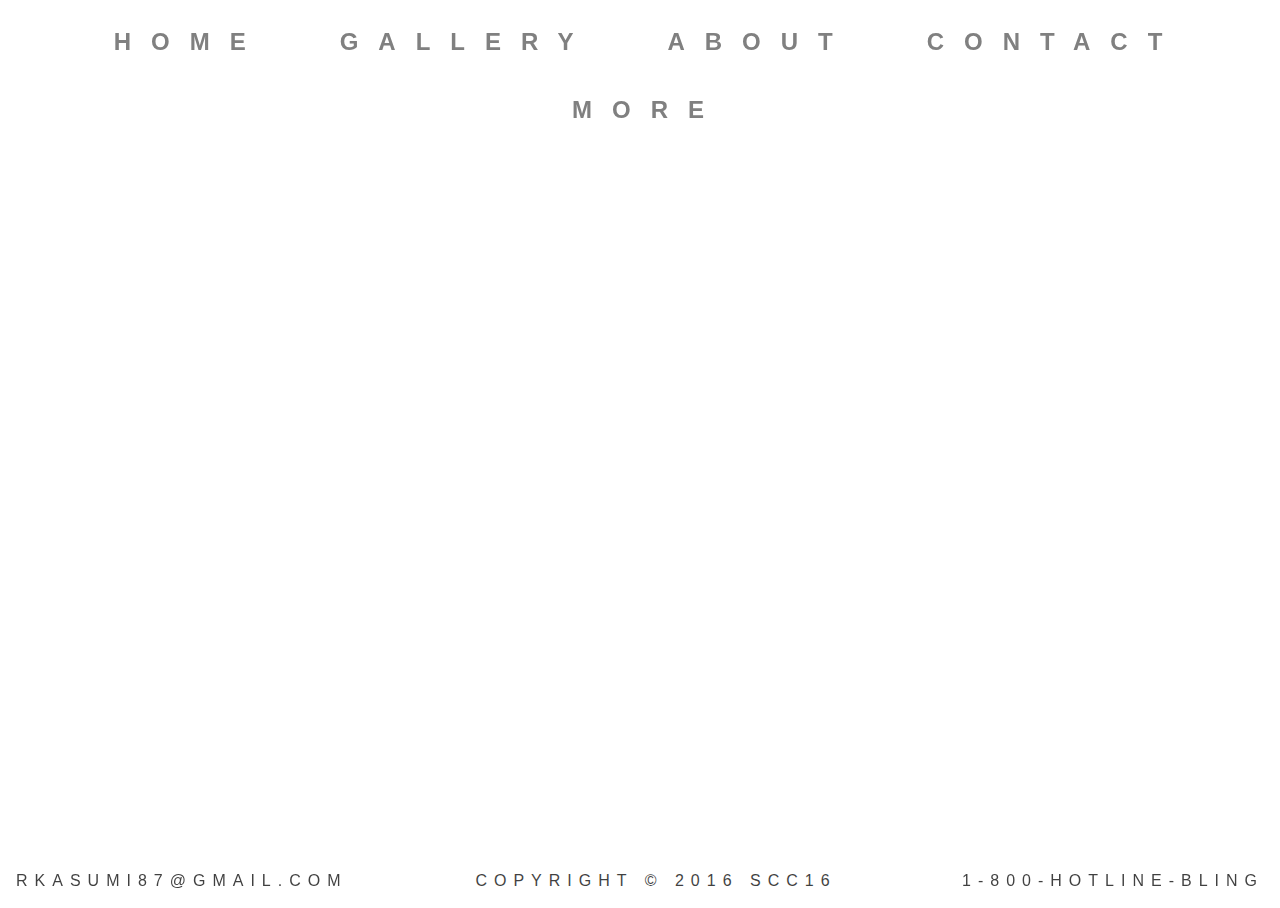
<file: index.html>
<!doctype html>
<html>
	<head> 
		<title>Home</title>
		<link rel="stylesheet" href="style.css">
	</head>
	<body>
		<div>
			<nav class="main-nav">
				<ul class="list">
					<li>
						<div class="h20">
							<h2><a href="index.html">Home</a></h2>
						</div>
					</li>
					<li>
						<div class="h2">
							<h2><a href="gallery.html">Gallery</a></h2>
						</div>
					</li>
					<li>
						<div class="h21">
							<h2><a href="about.html">About</a></h2>
						</div>
					</li>
					<li>
						<div class="h22">
							<h2><a href="contact.html">Contact</a>
						</div>
					</li>
					<li>
						<div class="h24">
							<h2><a href="more.html">More</a>
						</div>
					</li>
				</ul>
			</nav>
		<div class="background">
			<div class="title">
				<h1>My Portfolio<br><p>Robert Kasumi<p></h1>
			</div>
			<div class="footer">Copyright &copy; 2016 SCC16
			</div>
			<div class="footerr">1-800-HOTLINE-BLING
			</div>
			<div class="footerl">rkasumi87@gmail.com
			</div>
	</body>
</html>
</file>
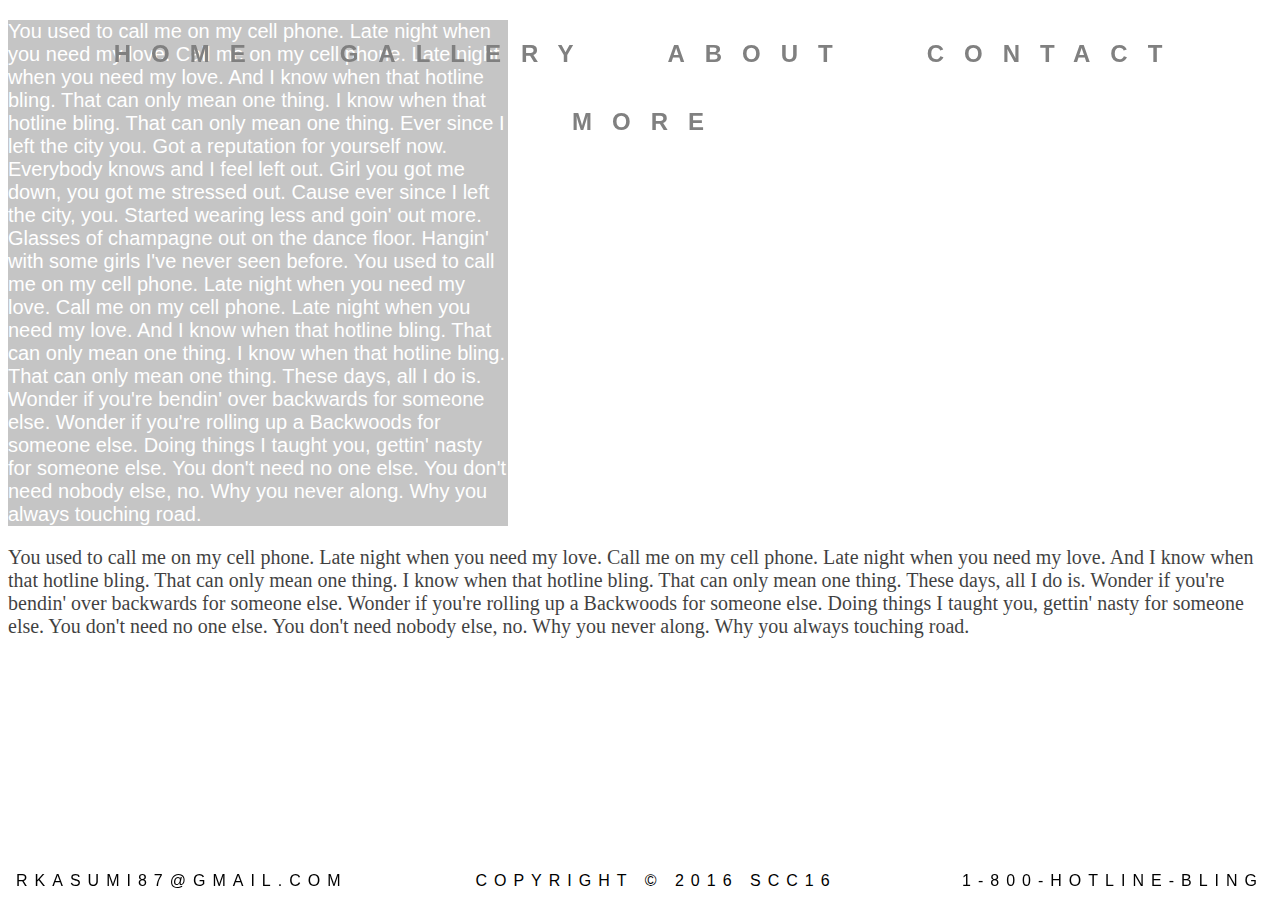
<file: about.html>
<!doctype html>
<html>
	<head> 
		<title>Welcome</title>
		<link rel="stylesheet" href="style.css">
	</head>
	<body>
			<nav class="main-nav">
				<ul class="list">
					<li>
						<li>
						<div class="h20">
							<h2><a href="index.html">Home</a></h2>
						</div>
					</li>
					<li>
						<div class="h2">
							<h2><a href="gallery.html">Gallery</a></h2>
						</div>
					</li>
					<li>
						<div class="h21">
							<h2><a href="about.html">About</a></h2>
						</div>
					</li>
					<li>
						<div class="h22">
							<h2><a href="contact.html">Contact</a>
						</div>
					</li>
					<li>
						<div class="h24">
							<h2><a href="more.html">More</a>
						</div>
					</li>
				</ul>
			</nav>
			<div class="background">
				<p class="text">
					You used to call me on my cell phone. Late night when you need my love. Call me on my cell phone. Late night when you need my love. And I know when that hotline bling. That can only mean one thing. I know when that hotline bling. That can only mean one thing. Ever since I left the city you. Got a reputation for yourself now. Everybody knows and I feel left out. Girl you got me down, you got me stressed out. Cause ever since I left the city, you. Started wearing less and goin' out more. Glasses of champagne out on the dance floor. Hangin' with some girls I've never seen before. You used to call me on my cell phone. Late night when you need my love. Call me on my cell phone. Late night when you need my love. And I know when that hotline bling. That can only mean one thing. I know when that hotline bling. That can only mean one thing. These days, all I do is. Wonder if you're bendin' over backwards for someone else. Wonder if you're rolling up a Backwoods for someone else. Doing things I taught you, gettin' nasty for someone else. You don't need no one else. You don't need nobody else, no. Why you never along. Why you always touching road.   
				</p>
				<p class="text2">
					You used to call me on my cell phone. Late night when you need my love. Call me on my cell phone. Late night when you need my love. And I know when that hotline bling. That can only mean one thing. I know when that hotline bling. That can only mean one thing. These days, all I do is. Wonder if you're bendin' over backwards for someone else. Wonder if you're rolling up a Backwoods for someone else. Doing things I taught you, gettin' nasty for someone else. You don't need no one else. You don't need nobody else, no. Why you never along. Why you always touching road. 
				</p>
			</div>
			</div>
			<div class="footer">Copyright &copy; 2016 SCC16
			</div>
			<div class="footerr">1-800-HOTLINE-BLING
			</div>
			<div class="footerl">rkasumi87@gmail.com
			</div>
	</body>
</html>
</file>
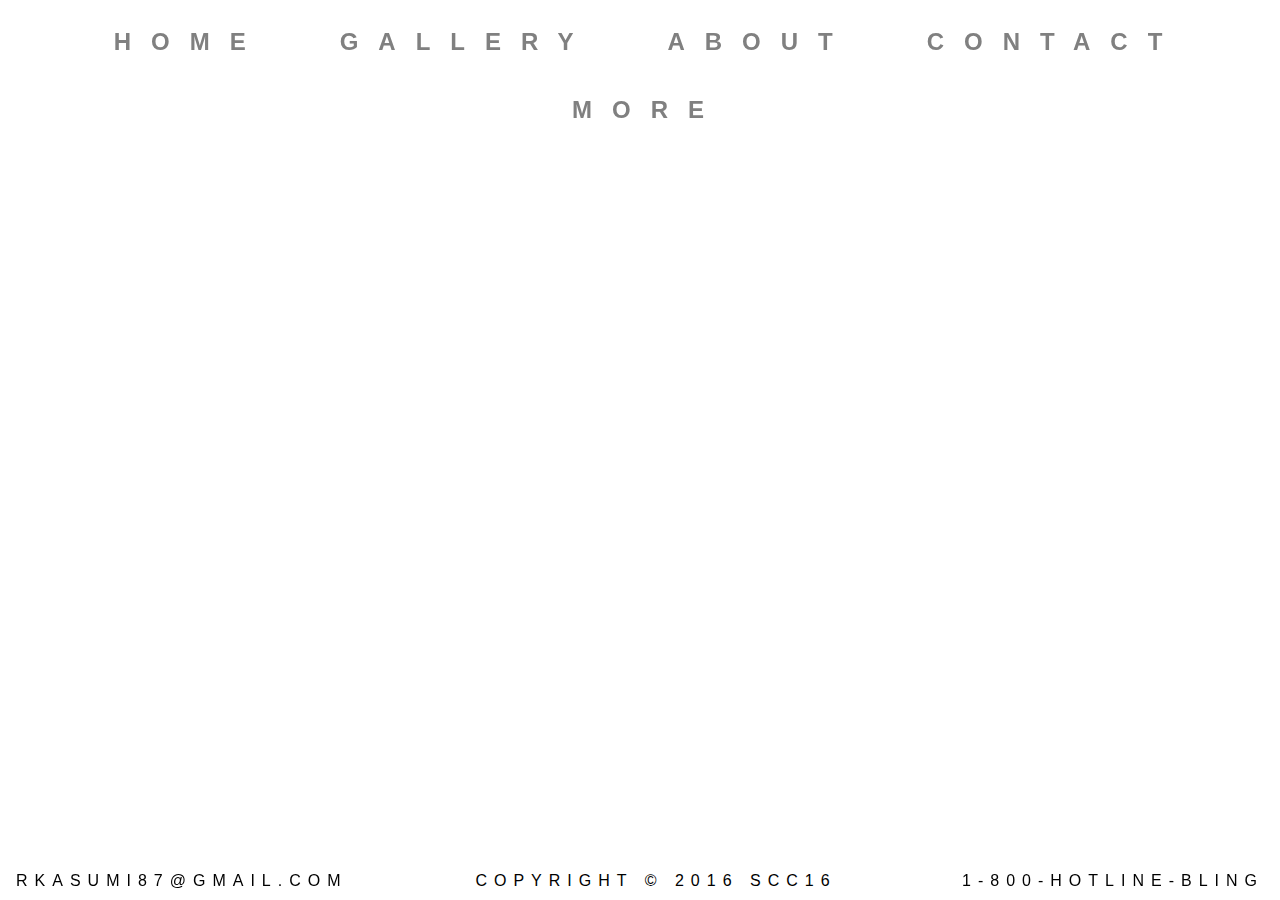
<file: contact.html>
<!doctype html>
<html>
	<head> 
		<title>Contact</title>
		<link rel="stylesheet" href="style.css">
	</head>
	<body>
			<nav class="main-nav">
				<ul class="list">
					<li>
						<div class="h20">
							<h2><a href="index.html">Home</a></h2>
						</div>
					</li>
					<li>
						<div class="h2">
							<h2><a href="gallery.html">Gallery</a></h2>
						</div>
					</li>
					<li>
						<div class="h21">
							<h2><a href="about.html">About</a></h2>
						</div>
					</li>
					<li>
						<div class="h22">
							<h2><a href="contact.html">Contact</a>
						</div>
					</li>
					<li>
						<div class="h24">
							<h2><a href="more.html">More</a>
						</div>
					</li>
				</ul>
			</nav>
			<div class="background">
			
			</div>
			</div>
			<div class="footer">Copyright &copy; 2016 SCC16
			</div>
			<div class="footerr">1-800-HOTLINE-BLING
			</div>
			<div class="footerl">rkasumi87@gmail.com
			</div>
	</body>
</html>
</file>
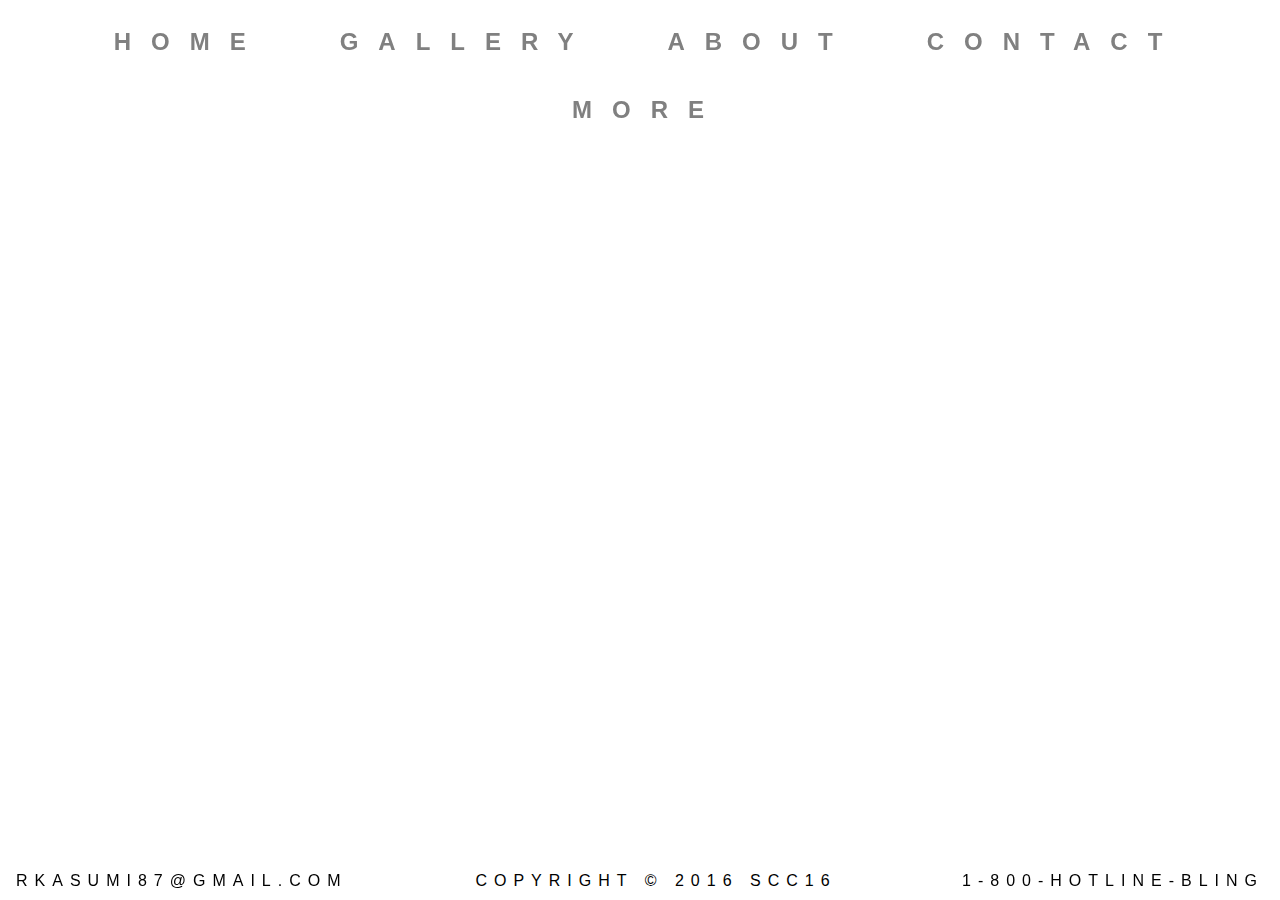
<file: more.html>
<!doctype html>
<html>
	<head> 
		<title>More</title>
		<link rel="stylesheet" href="style.css">
	</head>
	<body>
			<nav class="main-nav">
				<ul class="list">
					<li>
						<div class="h20">
							<h2><a href="index.html">Home</a></h2>
						</div>
					</li>
					<li>
						<div class="h2">
							<h2><a href="gallery.html">Gallery</a></h2>
						</div>
					</li>
					<li>
						<div class="h21">
							<h2><a href="about.html">About</a></h2>
						</div>
					</li>
					<li>
						<div class="h22">
							<h2><a href="contact.html">Contact</a>
						</div>
					</li>
					<li>
						<div class="h24">
							<h2><a href="more.html">More</a>
						</div>
					</li>
				</ul>
			</nav>
			<div class="background">
			
			</div>
			</div>
			<div class="footer">Copyright &copy; 2016 SCC16
			</div>
			<div class="footerr">1-800-HOTLINE-BLING
			</div>
			<div class="footerl">rkasumi87@gmail.com
			</div>
	</body>
</html>
</file>
<file: style.css>
.background {
	background-image: url(http://www.thegoodshoppingguide.com/wp-content/uploads/2013/03/paint.jpg);
	background-size: cover;
	background-repeat:no-repeat;
	height: 96vh;
	margin: none;
	opacity: 0.75;
    filter: alpha;
    margin-top: none;
    padding-right:none;
    z-index: 0
}
h1 {
	display: table-cell;
    vertical-align: middle;
    text-align:center;
    color: white;
    font-family: Futura, "Trebuchet MS", Arial, sans-serif;
    letter-spacing: 29px;
    text-transform: uppercase;
    font-weight: normal;
    font-size: 500%;
    opacity: 10;
    margin: none;
}
.title {
	position:absolute; height:100%; width:100%;
    display: table;
    margin: none;
}

.list {
	margin: 0px;
	padding-left: 0px;
	position: fixed;
	text-align: center;
	width: 100%;
	word-spacing: 70px;
	z-index: 2;
}
li {
	display: inline-block;
	opacity: 10;
	font-family: Futura, "Trebuchet MS", Arial, sans-serif;
    letter-spacing: 20px;
    text-transform: uppercase;
    font-weight: normal;
    margin-right: none;
}
body {
	margin: none;
	padding: none;
}
a {
	text-decoration: none;
	color: gray;
	 margin-right: none;
	 width: 90%;
}
a:hover {
	color: black;
	font-size: 40px;
}
p {
	font-size: 20px;
}
.footer {
  position: fixed;
  right: 0;
  bottom: 0;
  left: 0;
  padding: 1rem;
  text-align: center;
  background-color: #ffffff;
  width: 100%;
  font-size: 10px
  color: gray;
  font-family: Futura, "Trebuchet MS", Arial, sans-serif;
  letter-spacing: 7px;
  text-transform: uppercase;
  padding-top: 10px;
  padding-bottom: 10px;
}
.footerr {
  position: fixed;
  right: 0;
  bottom: 0;
  left: 0;
  padding: 1rem;
  text-align: right;
  background-color: none;
  font-size: 10px
  color: gray;
  font-family: Futura, "Trebuchet MS", Arial, sans-serif;
  letter-spacing: 7px;
  text-transform: uppercase;
  padding-top: 10px;
  padding-bottom: 10px;
}
.footerl {
	position: fixed;
  right: 0;
  bottom: 0;
  left: 0;
  padding: 1rem;
  text-align: left;
  background-color: none;
  font-size: 10px
  color: gray;
  font-family: Futura, "Trebuchet MS", Arial, sans-serif;
  letter-spacing: 7px;
  text-transform: uppercase;
  padding-top: 10px;
  padding-bottom: 10px;
}
.img1 {
	filter: alpha;
	opacity: 0.9;
	box-shadow: 3px 3px 3px #000000;
}
.img2 {
	filter: alpha;
	opacity: 0.9;
	box-shadow: 3px 3px 3px #000000;
}
.img3 {
	filter: alpha;
	opacity: 0.9;
	box-shadow: 3px 3px 3px #000000;
}
.img4 {
	filter: alpha;
	opacity: 0.9;
	box-shadow: 3px 3px 3px #000000;
}
.galrow1 {
	text-align: center;
	word-spacing: 30px;
}
.img5 {
	filter: alpha;
	opacity: 0.9;
	box-shadow: 3px 3px 3px #000000;
}
.img6 {
	filter: alpha;
	opacity: 0.9;
	box-shadow: 3px 3px 3px #000000;
}
.img7 {
	filter: alpha;
	opacity: 0.9;
	box-shadow: 3px 3px 3px #000000;
}
.img8 {
	filter: alpha;
	opacity: 0.9;
	box-shadow: 3px 3px 3px #000000;
}
.h20 {
	word-spacing: 70px;
}
.text {
	font-family: Futura, "Trebuchet MS", Arial, sans-serif;
	letter-spacing: 0px;
	width: 500px;
	
	font-weight: 100;
	color: rgba(0, 0, 0, 1);
	background: rgba(0, 0, 0, 0.3);
	color: white;

}
</file>
